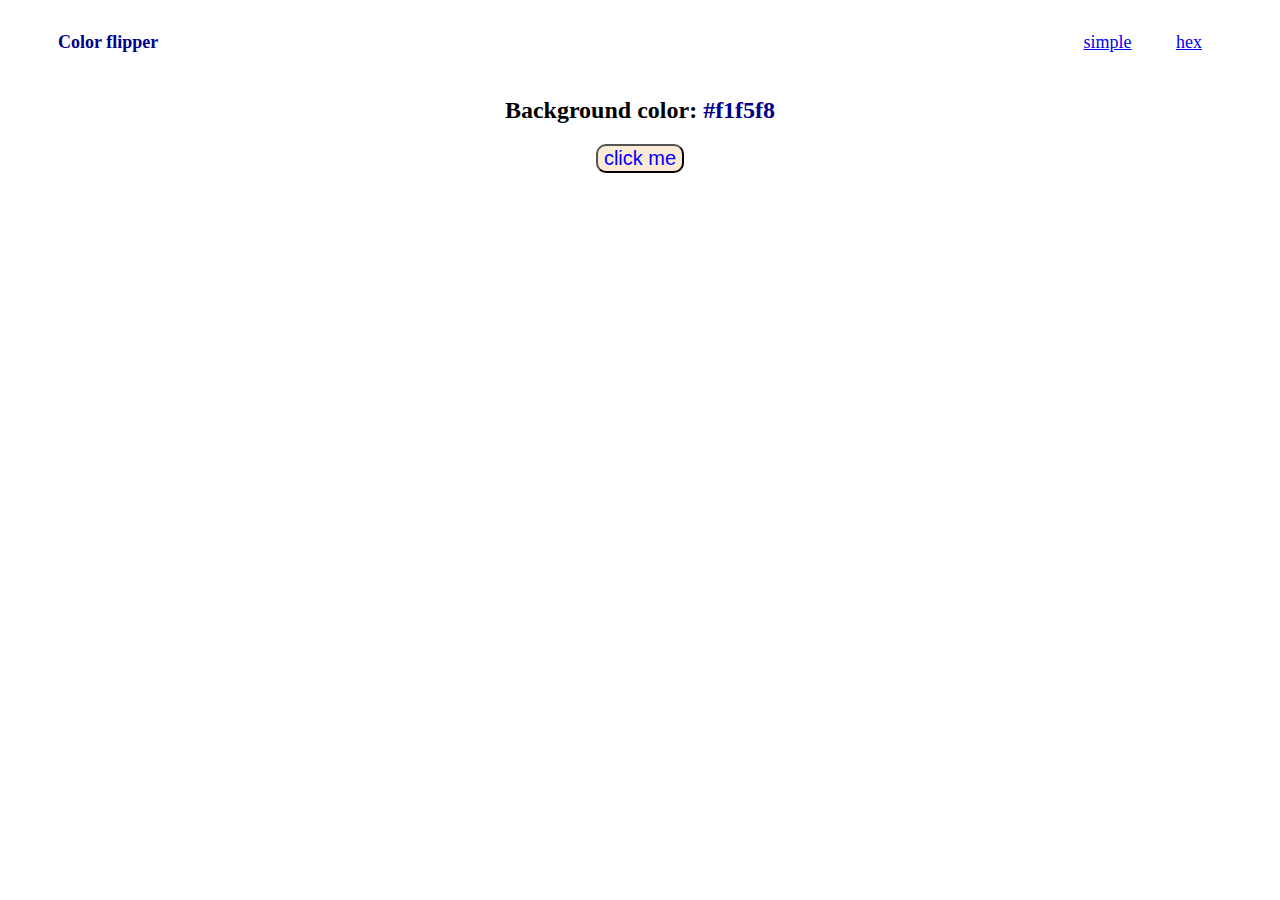
<file: Background color/index.html>
<!DOCTYPE html>
<html lang="en">
<head>
    <meta charset="UTF-8">
    <meta http-equiv="X-UA-Compatible" content="IE=edge">
    <meta name="viewport" content="width=device-width, initial-scale=1.0">
    <title>Color Flipper || Simple</title>
    <link rel="stylesheet" href="styles.css"/>
</head>
<body>
    <nav>
        <div class="nav-center">
            <h4>Color flipper</h4>
            <ul class="nav-links">
                <li> 
                   <a href="index.html">simple</a> 
                </li>
                <li> 
                    <a href="hex.html">hex</a> 
                 </li>
            </ul>
        </div>
    </nav>
  <main>
    <div class="container">
        <h2>Background color: <span class="color">#f1f5f8</span></h2>
        <button class="btn" id="btn">click me</button>
    </div>
  </main>
    <script src="index.js"> </script>
</body>
</html>
</file>
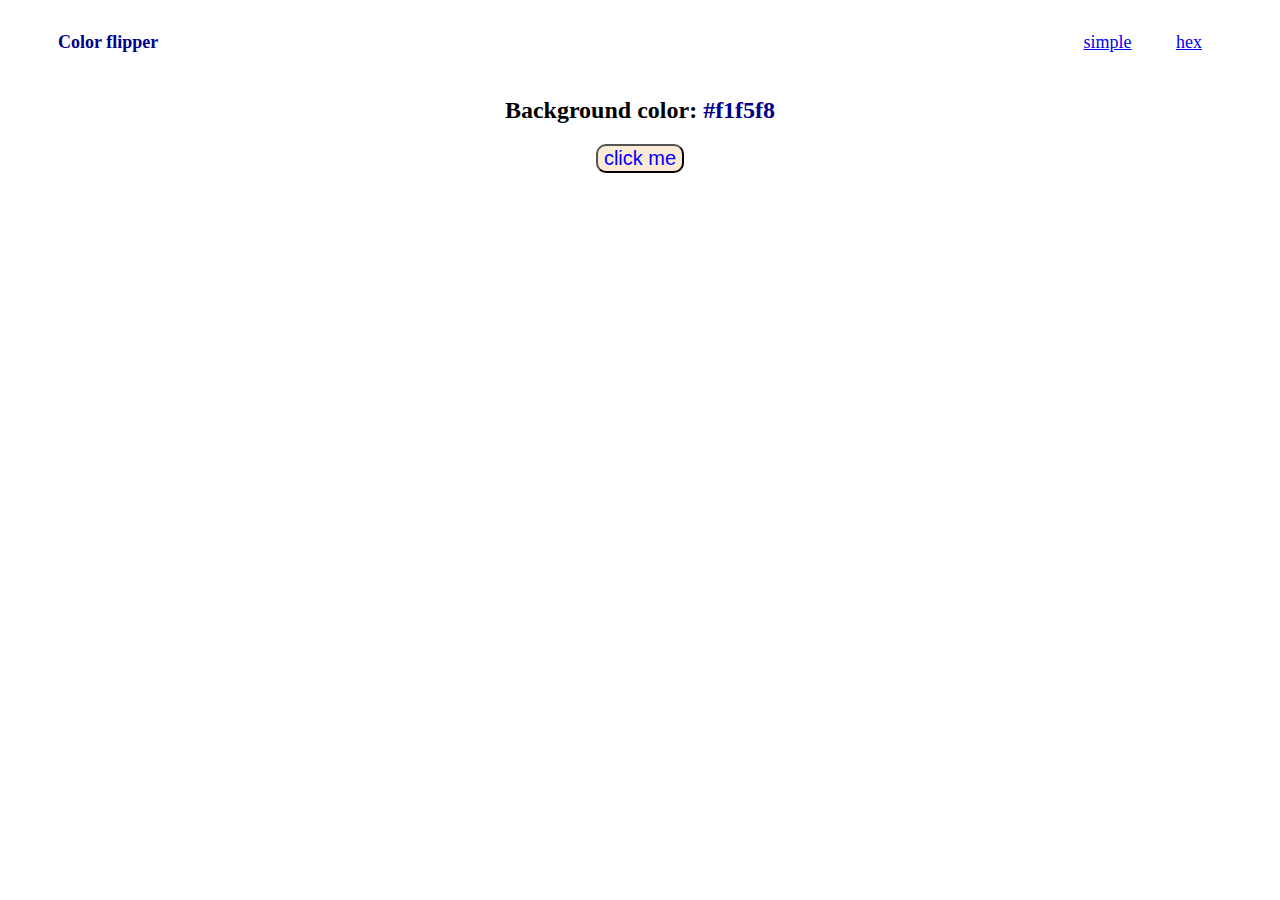
<file: Background color/hex.html>
<!DOCTYPE html>
<html lang="en">
<head>
    <meta charset="UTF-8">
    <meta http-equiv="X-UA-Compatible" content="IE=edge">
    <meta name="viewport" content="width=device-width, initial-scale=1.0">
    <title>Color Flipper || Hex</title>
    <link rel="stylesheet" href="styles.css"/>
</head>
<body>
    <nav>
        <div class="nav-center">
            <h4>Color flipper</h4>
            <ul class="nav-links">
                <li> 
                   <a href="index.html">simple</a> 
                </li>
                <li> 
                    <a href="hex.html">hex</a> 
                 </li>
            </ul>
        </div>
    </nav>
  <main>
    <div class="container">
        <h2>Background color: <span class="color">#f1f5f8</span></h2>
        <button class="btn btn-hero" id="btn">click me</button>
    </div>
  </main>
    <script src="hex.js"> </script>
</body>
</html>
</file>
<file: Background color/styles.css>
body {
    font-family: Cambria, Cochin, Georgia, Times, 'Times New Roman', serif;
}



.nav-center {
    background-color: rgba(255, 255, 255, 0.4);
    /* opacity: 40%; */
    overflow: hidden;
    text-align: center;
    position: relative;
    margin: 0;
    padding: 0 50px 0 50px;
font-weight: 400;
font-size: 18px;
color: darkblue;
display: flex;
justify-content: space-between;
align-items: center;
}
.nav-links {
    list-style-type: none;
}

.nav-links li {
    display: inline-block;
    padding: 0 20px;
}

.container{
   text-align: center;
}
.btn {
display: inline-block;
font-size: 20px;
   border-radius: 10px;
   margin: 0 auto;
   color: blue;
   background-color: antiquewhite;
}

.color {
    color: darkblue;
}
</file>
